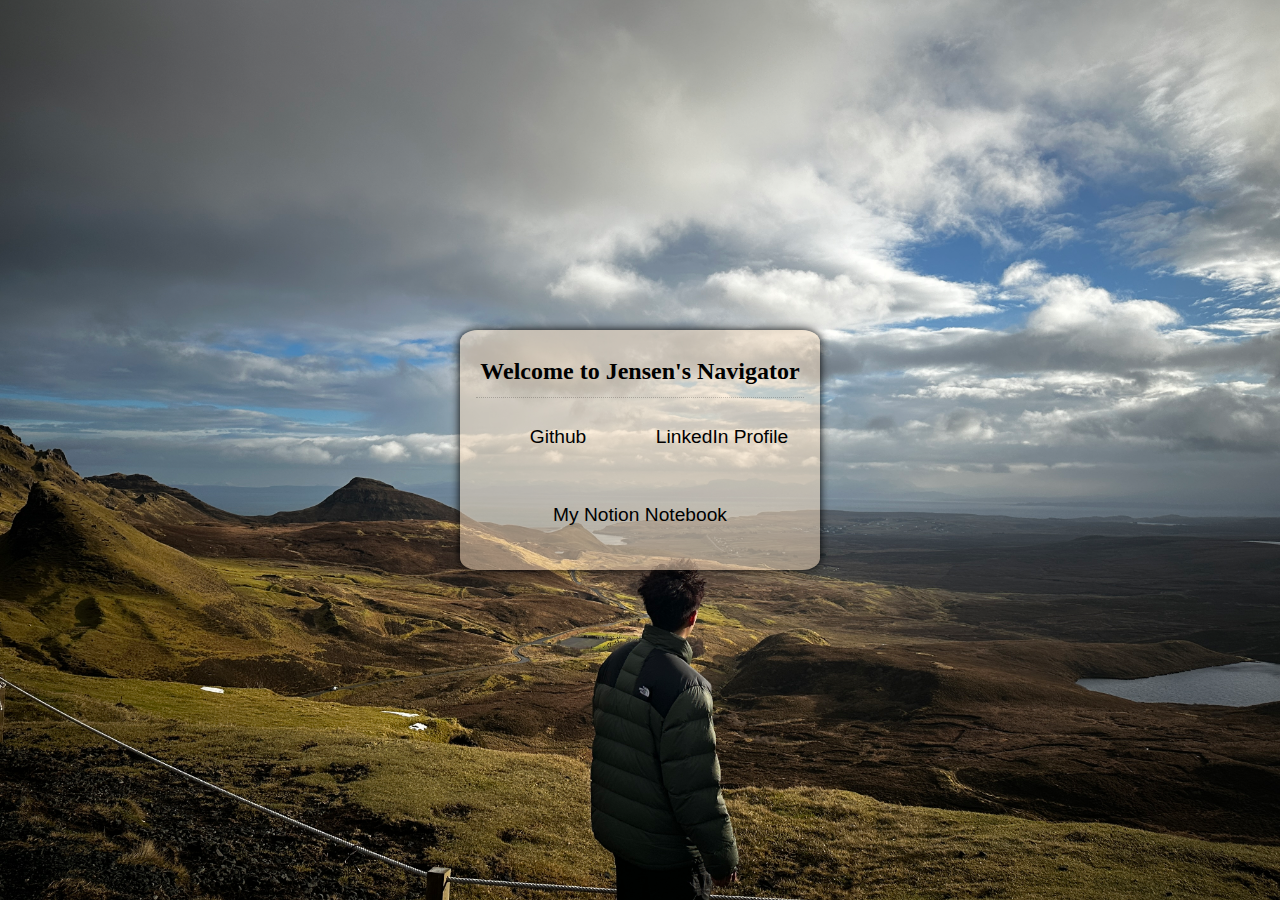
<file: index.html>
<!DOCTYPE html>
<html lang="en">
<head>
    <meta charset="UTF-8">
    <meta name="viewport" content="width=device-width, initial-scale=1.0">
    <title>Navigator</title>
    <link rel="stylesheet" href="./css/styles.css">
</head>
<body>
    <div class="container">
        <!-- greeting -->
        <header>
            <h1>Welcome to Jensen's Navigator</h1>
        </header>
        <!-- put websites links here-->
        <section>
            <div class="github web">
                <a href="https://github.com/JensenXLin" target="_blank">Github</a>
            </div>
            <div class="linkedIn web">
                <a href="https://www.linkedin.com/in/linjinxin/" target="_blank">LinkedIn Profile</a>
            </div>
            <div class="personalWeb web">
                <a href="https://www.notion.so/2302f62cff66802983a9c4f76267f243?source=copy_link" target="_blank">My Notion Notebook</a>
            </div>
        </section>
    </div>
</body>
</html>
</file>
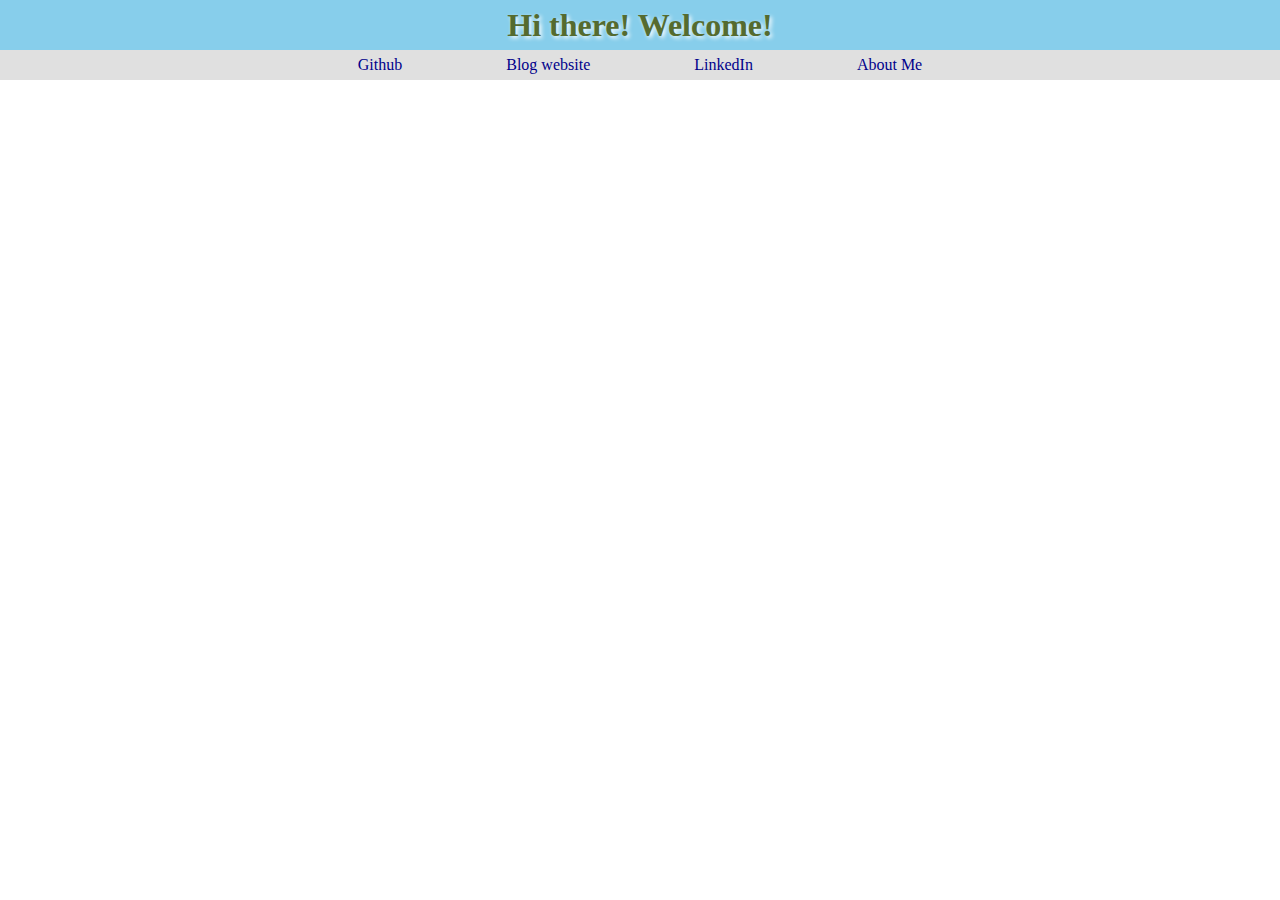
<file: jubjub.html>
<!DOCTYPE html>
<html lang="en">
<head>
    <meta charset="UTF-8">
    <meta name="viewport" content="width=device-width, initial-scale=1.0">
    <title>jubjub website</title>
    <style>
        * {
            margin: 0;
            padding: 0;
            font-family: 'Times New Roman', Times, serif;
        }
        div.topbanner{
            background-color: skyblue;
            text-align: center;
            line-height: 50px;
            text-shadow: 2px 2px 4px #fff;
            color: darkolivegreen;
        }
        .nav{
            text-align: center;
            background-color: rgba(211,211,211,.7);
        }
        .nav a{
            display: inline-block;
            text-decoration: none;
            color: darkblue;
            line-height: 30px;
            padding: 0 50px;
        }
        a:hover{
            color: darkred;
            background-color: rgba(211,211,211);
        }
    </style>
</head>
<body>
    <div class="topbanner">
        <h1>Hi there! Welcome!</h1>
    </div>
    <div class="nav">
        <a href="#">Github</a>
        <a href="#">Blog website</a>
        <a href="#">LinkedIn</a>
        <a href="#">About Me</a>
    </div>
    <div class="content">

    </div>
</body>
</html>
</file>
<file: css/styles.css>
* {
    padding: 0;
    margin: 0;
    box-sizing: border-box;
    font-family: 'Times New Roman', Times, serif;
    text-decoration: none;
    color: black;
}
/* media search */
@media screen and (max-width:320px){
	html{
		font-size:10px;
		}
}
@media screen and (min-width:320px){
	html{
		font-size:12px;
		}
}
@media screen and (min-width:640px){
	html{
		font-size:16px;
	}
}

h1{
    /* font setting */
    font-weight: 550;
    font-size: 1.5rem;
}

a{
    font-family:'Gill Sans', 'Gill Sans MT', Calibri, 'Trebuchet MS', sans-serif;
    font-size: 1.2rem;
}

/* set the whole background*/
body {
    display: flex;

    overflow: hidden;
    /* background image */
    background: url('../images/bg2.JPG') no-repeat center;
    /* showing pattern */
    background-size: cover;
    /* image size */
    height: 100vh;
    width: 100vw;

    /* center the content */
    justify-content: center;
    align-items: center;
}

/* content part use grid system*/
div.container {
    padding: 1rem;
    display: grid;
    /* style */
    border-radius: 5%;
    background-color: rgba(255, 228, 196, 0.5);
    box-shadow: 0px 0px .6rem black;

    /* size */
    width: 50vw;
    height: 30vh;
    min-width: 20rem;
    max-width: 22.5rem;
    max-height: 15rem;
    /* children display */
    grid-template-rows: 1fr 3fr;

    transition: box-shadow 0.25s ease;
}

header{
    display: flex;
    justify-content: center;
    align-items: center;
    border-bottom: 1.2px dotted rgba(0, 0, 0, 0.2);

    text-align: center;
}

section {
    display: grid;
    grid-template-rows: 1fr 1fr;
    grid-template-columns: 1fr 1fr;
    
    place-items: center;
    text-align: center;

}

div.personalWeb{
    grid-column: 1 / 3;
    grid-row: 2 / 3;
}

/* Interaction Design */

div.container:hover {
    box-shadow: 0px 0px 1.5rem black;

}

a:hover{
    font-weight: 600;
    text-decoration:underline;
}

/* temporary used
.web {
    background-color: lightpink;
    border: 3px solid black;
} */
</file>
